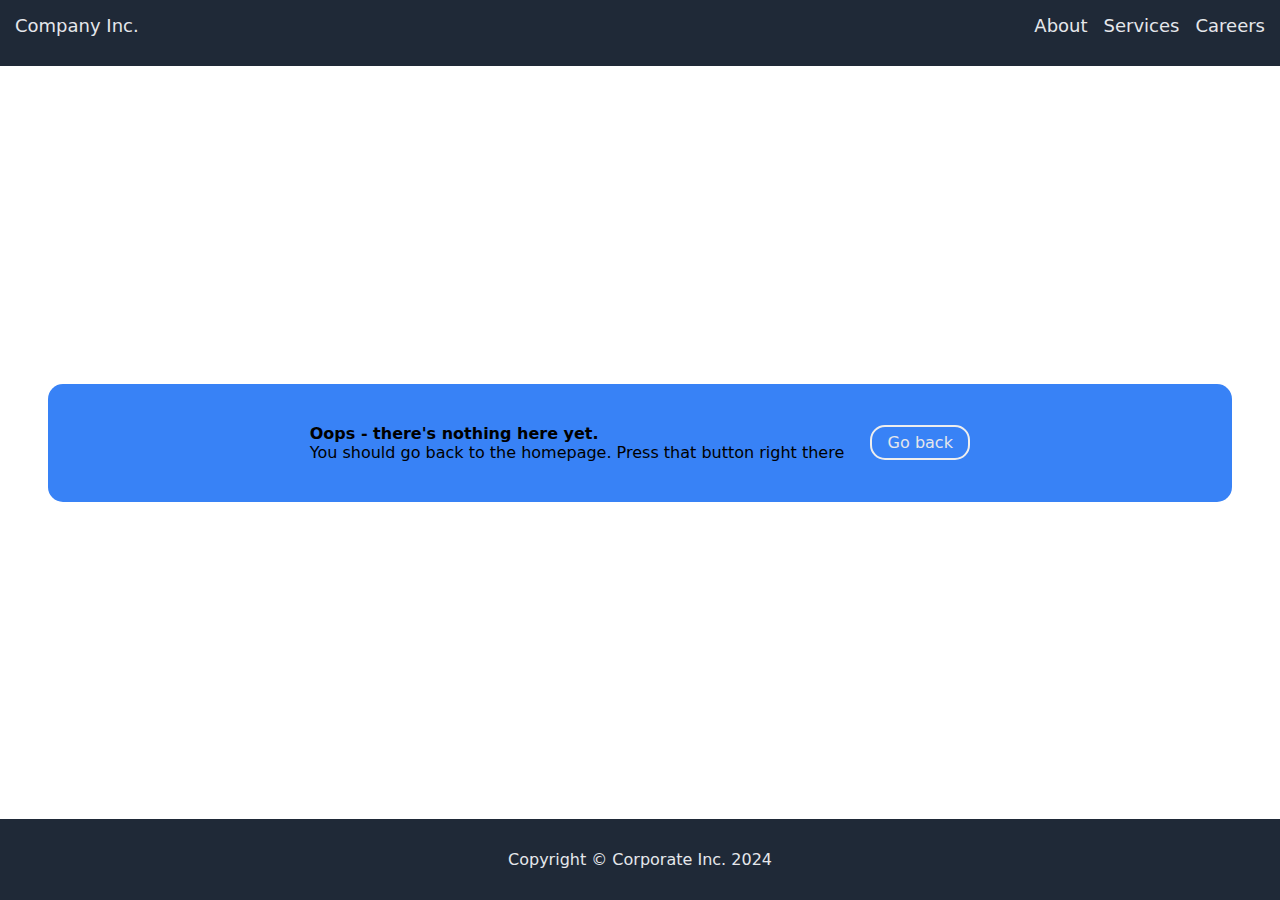
<file: pages/blank-page.html>
<!DOCTYPE html>

<html lang ="en">
    <head>
        <meta charset="UTF-8">
        <meta http-equiv="X-UA-Compatible" content="IE=edge">
        <meta name="viewport" content="width=device-width, initial-scale=1.0">
        <title>Blank Page</title>
        <link rel="stylesheet" href="../style.css">
    </head>

    <body>
        <div class="header">
            <div class="navigation-bar">
                <div class="logo"><a href="../index.html">Company Inc.</a></div>
                <div class="right-links"> 
                    <ul>
                        <li><a href="./blank-page.html">About</a></li>
                        <li><a href="./blank-page.html">Services</a></li>
                        <li><a href="./blank-page.html">Careers</a></li>
                    </ul>
                </div>
            </div>
        </div>
    
        <div class="call-to-action">
            <div class="action-container">
                <div class="text-container">
                    <div class="text"><strong>Oops - there's nothing here yet.</strong></div>
                    <div class="text">You should go back to the homepage. Press that button right there</div>
                </div>
                
                <div class="button-container">
                    <button class="back"><a href="../index.html">Go back</a></button>
                </div>
            </div>
        </div>
    
        <div class="footer">
            <p class="copyright-text">Copyright © Corporate Inc. 2024</p>
        </div>    
    </body>
</html>
</file>
<file: style.css>
* {
    font-family: system-ui, -apple-system, BlinkMacSystemFont, 'Segoe UI', Roboto, Oxygen, Ubuntu, Cantarell, 'Open Sans', 'Helvetica Neue', sans-serif;
}

body {
    display: flex;
    flex-direction: column;
    justify-content: space-between;
    padding: 0;
    margin: 0;
    max-width: 100%;
    min-height: 100vh;
}

.header, .footer {
    display: flex;
    flex-flow: column wrap;
    padding: 15px;
    color: #e5e7eb;
    background-color: #1f2937;
    justify-content: space-between;
}

.navigation-bar {
    display: flex;
    justify-content: space-between;
    font-size: 18px;
    margin-bottom: 15px;
}

h1 {
    font-size: 48px;
    font-weight: 800;
    color: #f9faf8;
}

h2 {
    font-size: 36px;
    font-weight: 800;
    color: #1f2937;
    text-align: center;
}

ul {
    list-style-type: none;
    display: flex;
    gap: 16px;
    margin: 0;
}

a {
    text-decoration: none;
    color: #e5e7eb;
}

a:hover {
    color: #3882f6;
}

.header-title {
    margin-bottom: -20px;
}

.header-content {
    display: flex;
    flex-wrap: wrap;
    align-items: flex-end;
    justify-content: center;
    margin: 0px 0px 25px 0px;
    gap: 35px;
}

.header-text{
    align-self: center;
    margin-top: -10px;
}

button {
    background: #3882f6;
    border-radius: 15px;
    border: none;
    color: #eee;
    font-weight: 400;
    font-size: 16px;
    display: flex;
    align-items: center;
    justify-content: center;
    width: 70px;
    height: 35px;
    text-align: center;
}

img {
    border-radius: 15px;
}

img.header-image {
    display: block;
    max-width: 100%;
    overflow: hidden;
}

.information{
    display: flex;
    flex-flow: column wrap;
}

.info-container {
    display: flex;
    flex-wrap: wrap;
    flex: 1;
    justify-content: space-evenly;
    text-align: center;
    margin: 0px;
    padding: 15px;
    gap: 15px;
}

.info {
    display: flex;
    flex-direction: column;
    align-items: center;
    gap: 25px;
}

.info img {
    width: 200px;
    height: 200px;
    object-fit: cover;
}

.info .text {
    width: 200px;
    height: 60px;
}

.quote-section {
    background-color: #e5e7eb;
    padding: 75px;
    margin-top: 26px;
}

.quote {
    font-size: 36px;
    font-style: italic;
    font-weight: 300;
    padding-bottom: 15px;
    text-align: center;
}

.quote-person {
    text-align: right;
    font-size: 18px;
    font-weight: 600;
    color: #000000;
}

.call-to-action {
    margin: 3rem;
}

.action-container {
    display: flex;
    flex-wrap: wrap;
    justify-content: center;
    align-content: center;
    padding: 40px;
    gap: 26px;
    background-color: #3882f6;
    border-radius: 15px;
}

.text-container {
    display: flex;
    flex-direction: column;
}

.button-container {
    align-self: center;
}

.sign-up, .back {
    border-color: #eee;
    border-radius: 15px;
    width: 100px;
    border: solid 2px;
}

.footer {
    padding: 15px;
    display: flex;
    justify-content: center;
    align-content: center;
}

.copyright-text {
    text-align: center;
}
</file>
